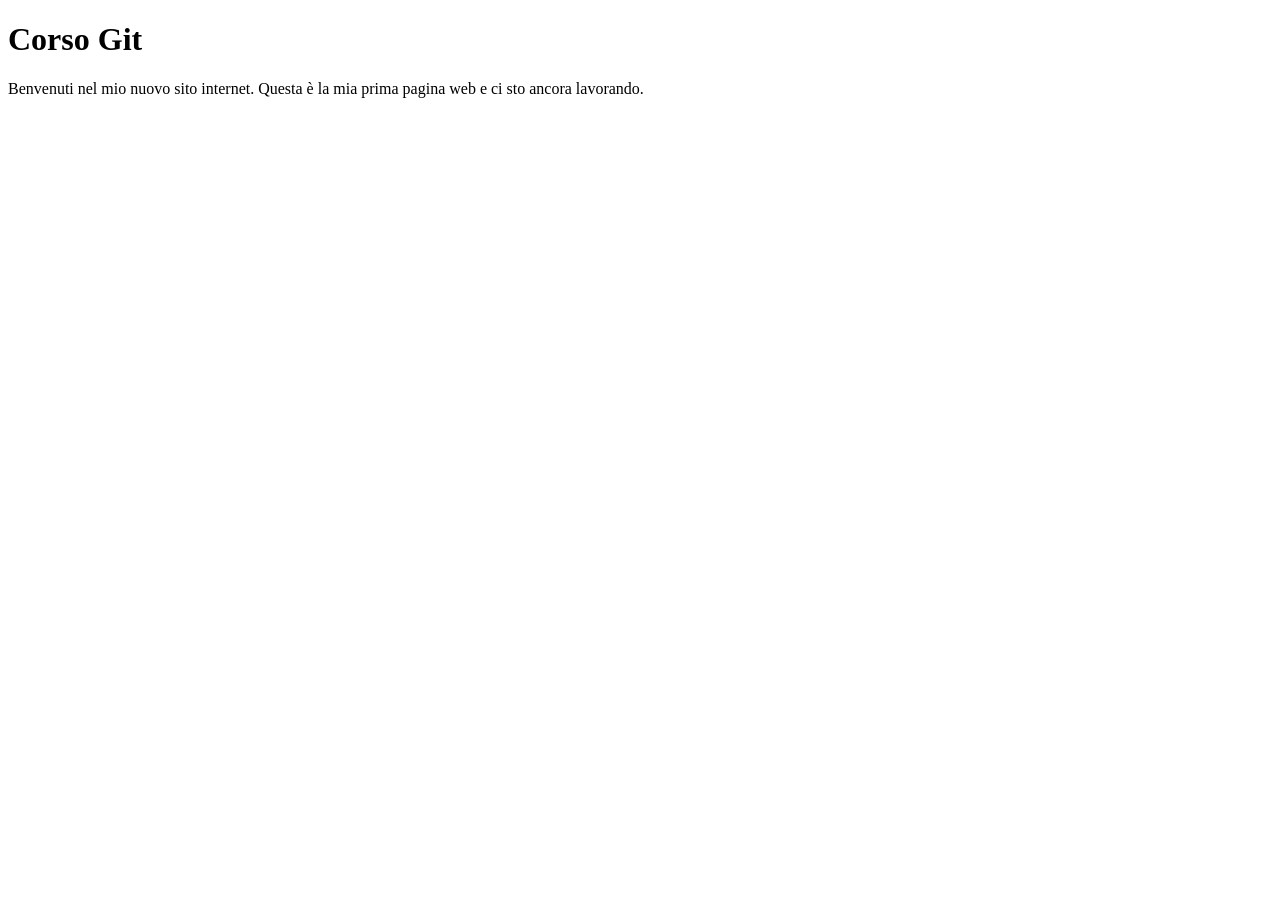
<file: index.html>
<!DOCTYPE html>
<html lang="it">

<head>
    <meta charset="UTF-8">
    <meta name="viewport" content="width=device-width, initial-scale=1.0">
    <title>Git</title>
</head>

<body>
    <h1>Corso Git</h1>
    <p>Benvenuti nel mio nuovo sito internet. Questa è la mia prima pagina web e ci sto ancora lavorando.</p>
</body>

</html>
</file>
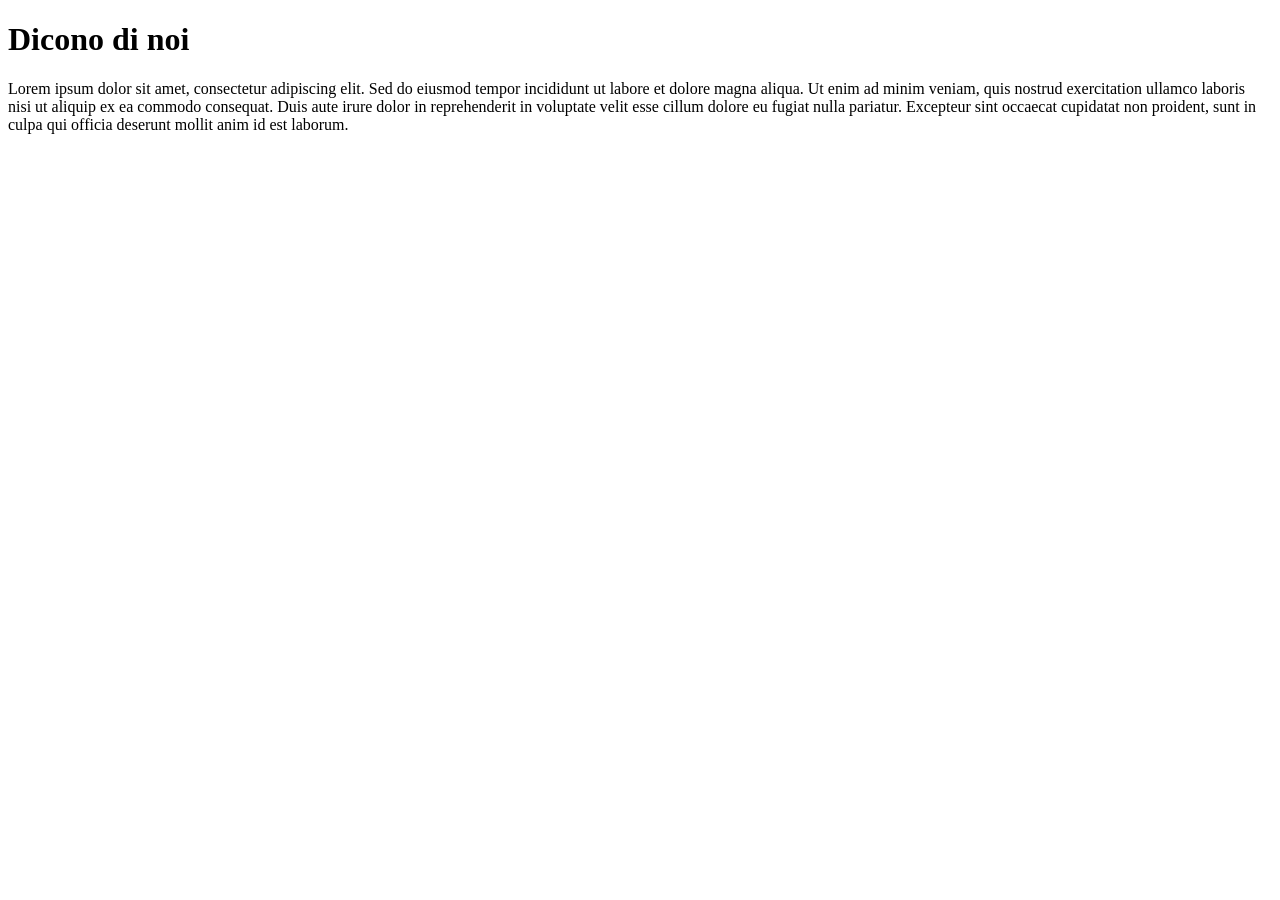
<file: about.html>
<!DOCTYPE html>
<html lang="it">

<head>
    <meta charset="UTF-8">
    <meta name="viewport" content="width=device-width, initial-scale=1.0">
    <title>Git</title>
</head>

<body>
    <h1>Dicono di noi</h1>
    <p>Lorem ipsum dolor sit amet, consectetur adipiscing elit. Sed do eiusmod tempor incididunt ut labore et dolore
        magna aliqua. Ut enim ad minim veniam, quis nostrud exercitation ullamco laboris nisi ut aliquip ex ea commodo
        consequat. Duis aute irure dolor in reprehenderit in voluptate velit esse cillum dolore eu fugiat nulla
        pariatur. Excepteur sint occaecat cupidatat non proident, sunt in culpa qui officia deserunt mollit anim id est
        laborum.</p>
</body>

</html>
</file>
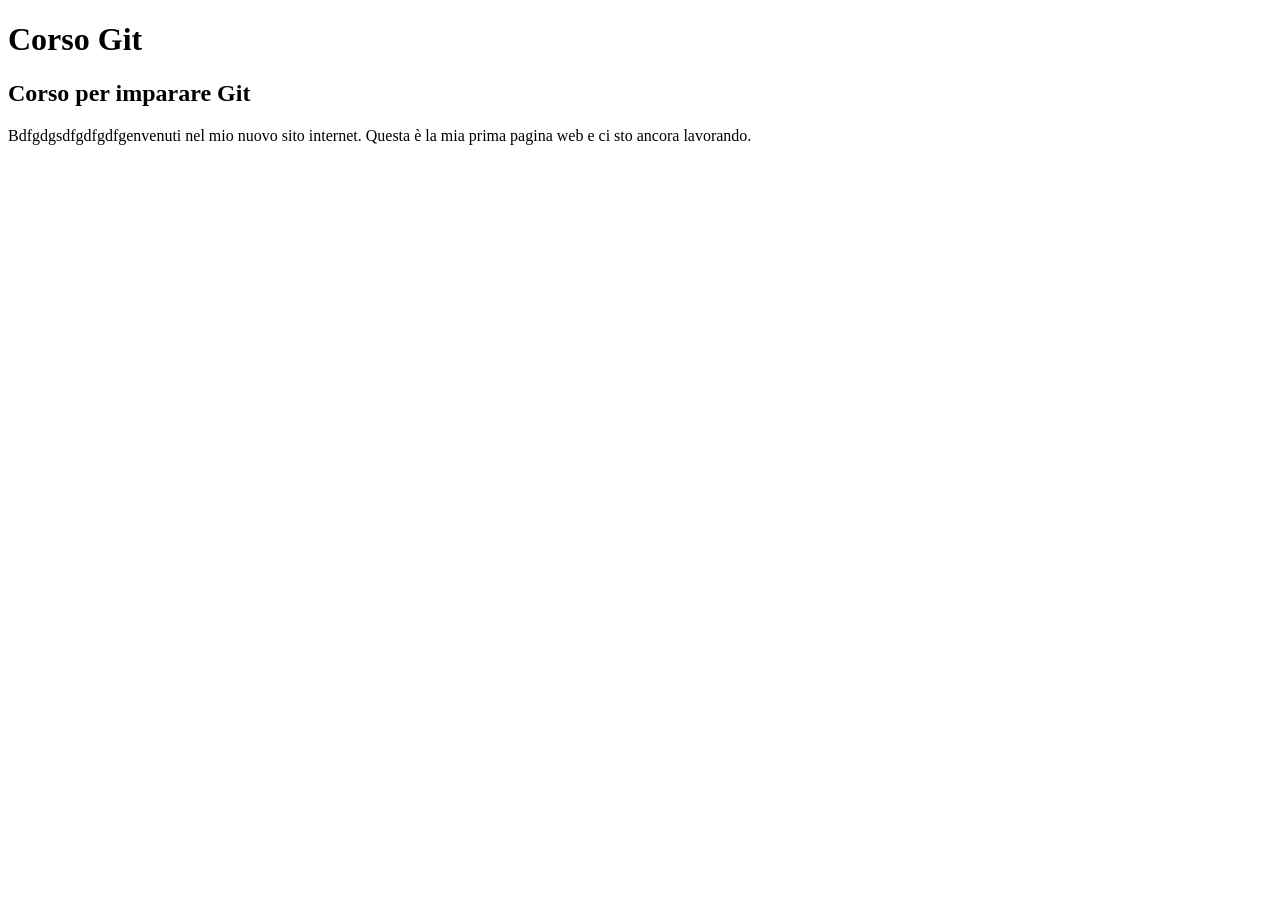
<file: prova.html>
<!DOCTYPE html>
<html lang="it">

<head>
    <meta charset="UTF-8">
    <meta name="viewport" content="width=device-width, initial-scale=1.0">
    <title>Git</title>
</head>

<body>
    <h1>Corso Git</h1>
    <h2>Corso per imparare Git</h2>
    <p>Bdfgdgsdfgdfgdfgenvenuti nel mio nuovo sito internet. Questa è la mia prima pagina web e ci sto ancora lavorando.
    </p>

</body>

</html>
</file>
